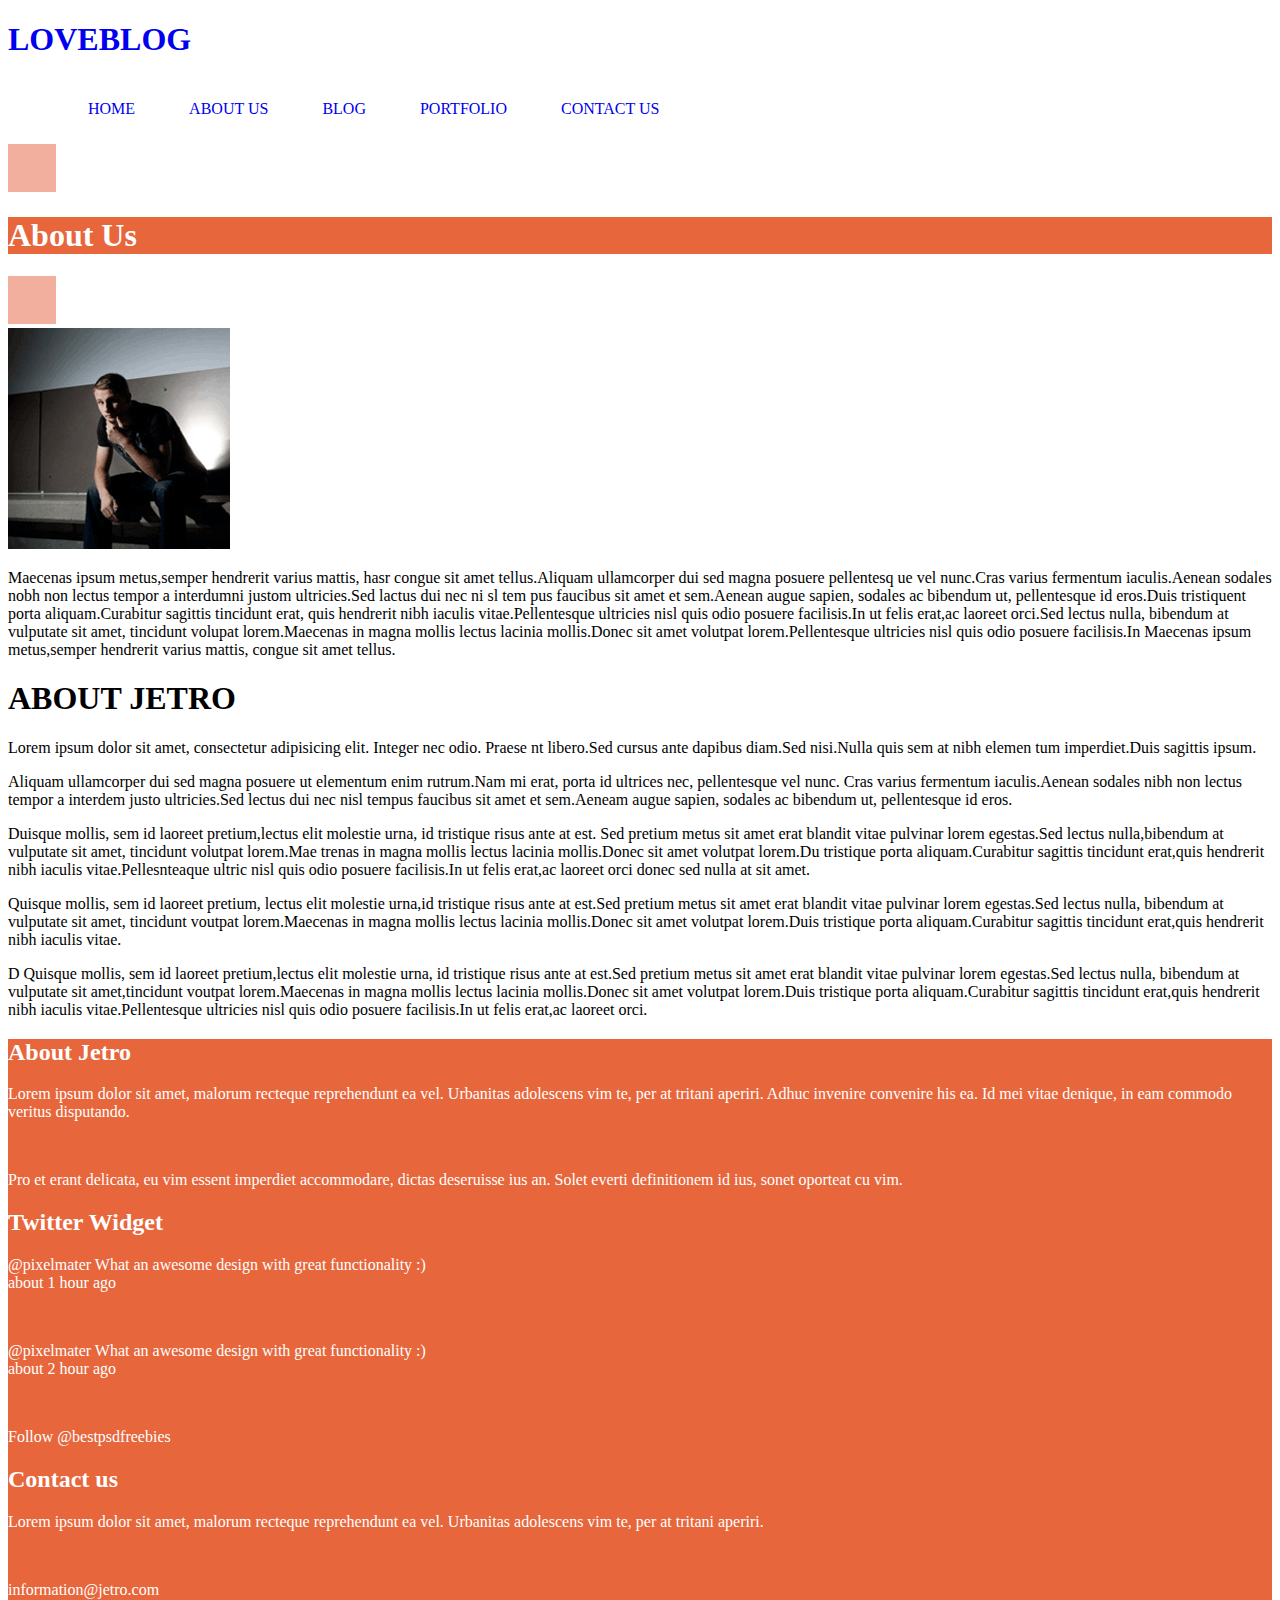
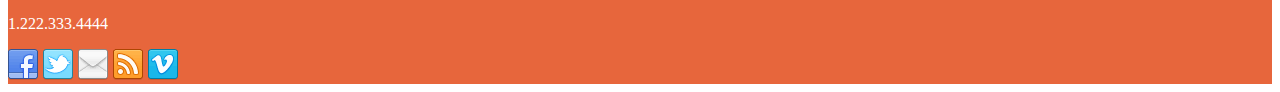
<file: About us.html>
<!DOCTYPE html>
<html lang="en">
<head>
	<title>Welcome to my site</title>
	<meta http-equiv="Content-Type" content="text/html; charset=utf-8" />
	<meta name="viewport" content="width=device-width, initial-scale=1.0">
	
	<link href="css/styles.css" rel="stylesheet" media="screen">
    <link href='http://fonts.googleapis.com/css?family=Open+Sans+Condensed:300|Playfair+Display:400italic' rel='stylesheet' type='text/css' />
</head>

<body>	
		<header class="header_area">
			<div class="fix header">
				<div class="logo fix floatleft">
					<a href="#"><h1>LOVE<span>BLOG</span></h1></a>
				</div>
				<div class="mainmenu floatright">
					<ul id="nav">
						<li><a href="index.html" class="active">HOME</a></li>
						<li><a href="single.html">ABOUT US</a></li>
						<li><a href="blog.html">BLOG</a></li>
						<li><a href="portfolio.html">PORTFOLIO</a></li>
						<li><a href="contact.html">CONTACT US</a></li>
					</ul>
				</div>
			</div>

<header>
<section>
	<div class="container">
		<div class="row">
			<div class="col-md-1">
				<img src="images/galley_photo.png">
			</div>
			<div class="col-md-10 linea">
				<h1>About Us</h1>
			</div>
			<div class="col-md-1">
				<img src="images/galley_photo.png">
			</div>
		</div>
	</div>
	<div class="container">
		<div class="row">
			<div class="col-md-8">
				<img src="images/author.png">
				<p>Maecenas ipsum metus,semper hendrerit varius mattis, hasr congue sit amet tellus.Aliquam ullamcorper dui sed magna posuere pellentesq ue vel nunc.Cras varius fermentum iaculis.Aenean sodales nobh non lectus tempor a interdumni justom ultricies.Sed lactus dui nec ni sl tem pus faucibus sit amet et sem.Aenean augue sapien, sodales ac bibendum ut, pellentesque id eros.Duis tristiquent  porta aliquam.Curabitur sagittis tincidunt erat, quis hendrerit nibh iaculis vitae.Pellentesque ultricies nisl quis odio posuere facilisis.In ut felis erat,ac laoreet orci.Sed lectus nulla, bibendum at vulputate sit amet, tincidunt volupat lorem.Maecenas in magna mollis lectus lacinia mollis.Donec sit amet volutpat lorem.Pellentesque ultricies nisl quis odio posuere facilisis.In Maecenas ipsum metus,semper hendrerit varius mattis, congue sit amet tellus.</p>
			</div>
			<div class="row">
				<div class="col-md-4">
					<h1> ABOUT JETRO</h1>
					<p>Lorem ipsum dolor sit amet, consectetur adipisicing elit. Integer nec odio. Praese nt libero.Sed cursus ante dapibus diam.Sed nisi.Nulla quis sem at nibh elemen tum imperdiet.Duis sagittis ipsum.</p>
					Aliquam ullamcorper dui sed magna posuere ut elementum enim rutrum.Nam mi erat, porta id ultrices nec, pellentesque vel nunc.
					Cras varius fermentum iaculis.Aenean sodales nibh non lectus tempor a interdem justo ultricies.Sed lectus dui nec nisl tempus faucibus sit amet et sem.Aeneam augue sapien, sodales ac bibendum ut, pellentesque id eros.

					
				</div>
				<p>Duisque mollis, sem id laoreet pretium,lectus elit molestie urna, id tristique risus ante at est.
					Sed pretium metus sit amet erat blandit vitae pulvinar lorem egestas.Sed lectus nulla,bibendum at vulputate sit amet, tincidunt volutpat lorem.Mae trenas in magna mollis lectus lacinia mollis.Donec sit amet volutpat lorem.Du tristique porta aliquam.Curabitur sagittis tincidunt erat,quis hendrerit nibh iaculis vitae.Pellesnteaque ultric nisl quis odio posuere facilisis.In ut felis erat,ac laoreet orci donec sed nulla at sit amet.
				</p>
				<p>Quisque mollis, sem id laoreet pretium, lectus elit molestie urna,id tristique risus ante at est.Sed pretium metus sit amet erat blandit vitae pulvinar lorem egestas.Sed lectus nulla, bibendum at vulputate sit amet, tincidunt voutpat lorem.Maecenas in magna mollis lectus lacinia mollis.Donec sit amet volutpat lorem.Duis tristique porta aliquam.Curabitur sagittis tincidunt erat,quis hendrerit nibh iaculis vitae.
				</p>
				<p>D Quisque mollis, sem id laoreet pretium,lectus elit molestie urna, id tristique risus ante at est.Sed pretium metus sit amet erat blandit vitae pulvinar lorem egestas.Sed lectus nulla, bibendum at vulputate sit amet,tincidunt voutpat lorem.Maecenas in magna mollis lectus lacinia mollis.Donec sit amet volutpat lorem.Duis tristique porta aliquam.Curabitur sagittis tincidunt erat,quis hendrerit nibh iaculis vitae.Pellentesque ultricies nisl quis odio posuere facilisis.In ut felis erat,ac laoreet orci.</p>
			</div>
			
		</div>
	</div>
</header>
	<footer>
		<div class="container">
			<div class="row">
				<div class="col-md-4">
					<h2 class="title">About Jetro</h2>
					<p class="parra">Lorem ipsum dolor sit amet, malorum recteque reprehendunt ea vel. Urbanitas adolescens vim te, per at tritani aperiri. Adhuc invenire convenire his ea. Id mei vitae denique, in eam commodo veritus disputando. </p>
					<br/>
					<p class="parra">Pro et erant delicata, eu vim essent imperdiet accommodare, dictas deseruisse ius an. Solet everti definitionem id ius, sonet oporteat cu vim.</p>
				</div>					
				<div class="col-md-4">
					<h2 class="title">Twitter Widget</h2>
					<p class="parra">@pixelmater What an awesome design with great functionality :)<br/>about 1 hour ago</p><br/>
					<p class="parra">@pixelmater What an awesome design with great functionality :)<br/>about 2 hour ago</p><br/>
					<p class="parra">Follow @bestpsdfreebies</p>
				</div>
				<div class="col-md-4">
					<h2 class="title">Contact us</h2>
					<p class="parra">Lorem ipsum dolor sit amet, malorum recteque reprehendunt ea vel. Urbanitas adolescens vim te, per at tritani aperiri.</p>
					<br/>
					<p class="parra">information@jetro.com</p>
					<p class="parra">1.222.333.4444</p>
					<div class="fix social_area">
					<img src="images/social.png">
					</div>
				</div>
			</div>
		</div>
	</footer>
	
		<script src="js/jquery-min.js"></script>						
</body>
</html>
</file>
<file: css/styles.css>
a {
  text-decoration: none; }
  a:hover {
    text-decoration: none; }

.linea {
  background-color: #e7663c;
  color: white; }

footer {
  background-color: #e7663c;
  color: #e7663c; }

.titulo {
  color: white; }

.parra {
  color: white; }

.title {
  color: white; }

li {
  display: inline-block;
  padding: 10px;
  margin-top: 10px;
  margin-left: 30px; }

.chicas {
  display: inline-block; }

.portfolio img {
  width: 100%; }
.portfolio ul li {
  display: inline-block; }
  .portfolio ul li a {
    color: #e7663c;
    padding: 5px; }
    .portfolio ul li a:hover {
      background-color: #e7663c;
      color: white; }
.portfolio .text {
  border: 1px solid black;
  padding-left: 10px; }
  .portfolio .text h1 {
    font-size: 20px; }
  .portfolio .text p {
    color: #e7663c; }

/*# sourceMappingURL=styles.css.map */
</file>
